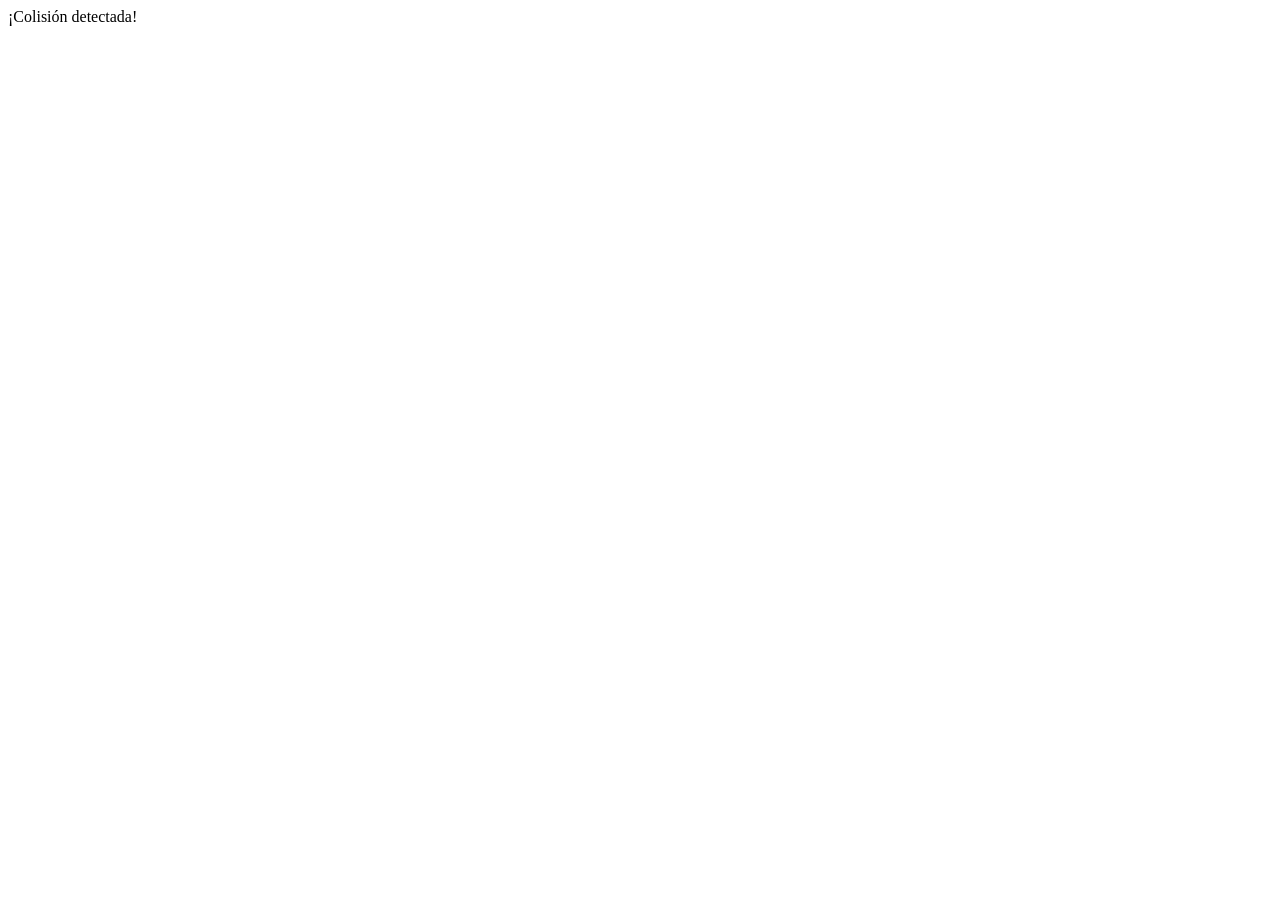
<file: index.html>
<!doctype html>
<html lang="en">
  <head>
    <meta charset="UTF-8" />
    <link rel="icon" type="image/svg+xml" href="/vite.svg" />
    <meta name="viewport" content="width=device-width, initial-scale=1.0" />
    <title>Tarea 2.2</title>
  </head>
  <body>
    <div id="app">¡Colisión detectada!</div>
    <canvas id="scene"></canvas>
    <script type="module" src="/src/main.ts"></script>
  </body>
</html>
</file>
